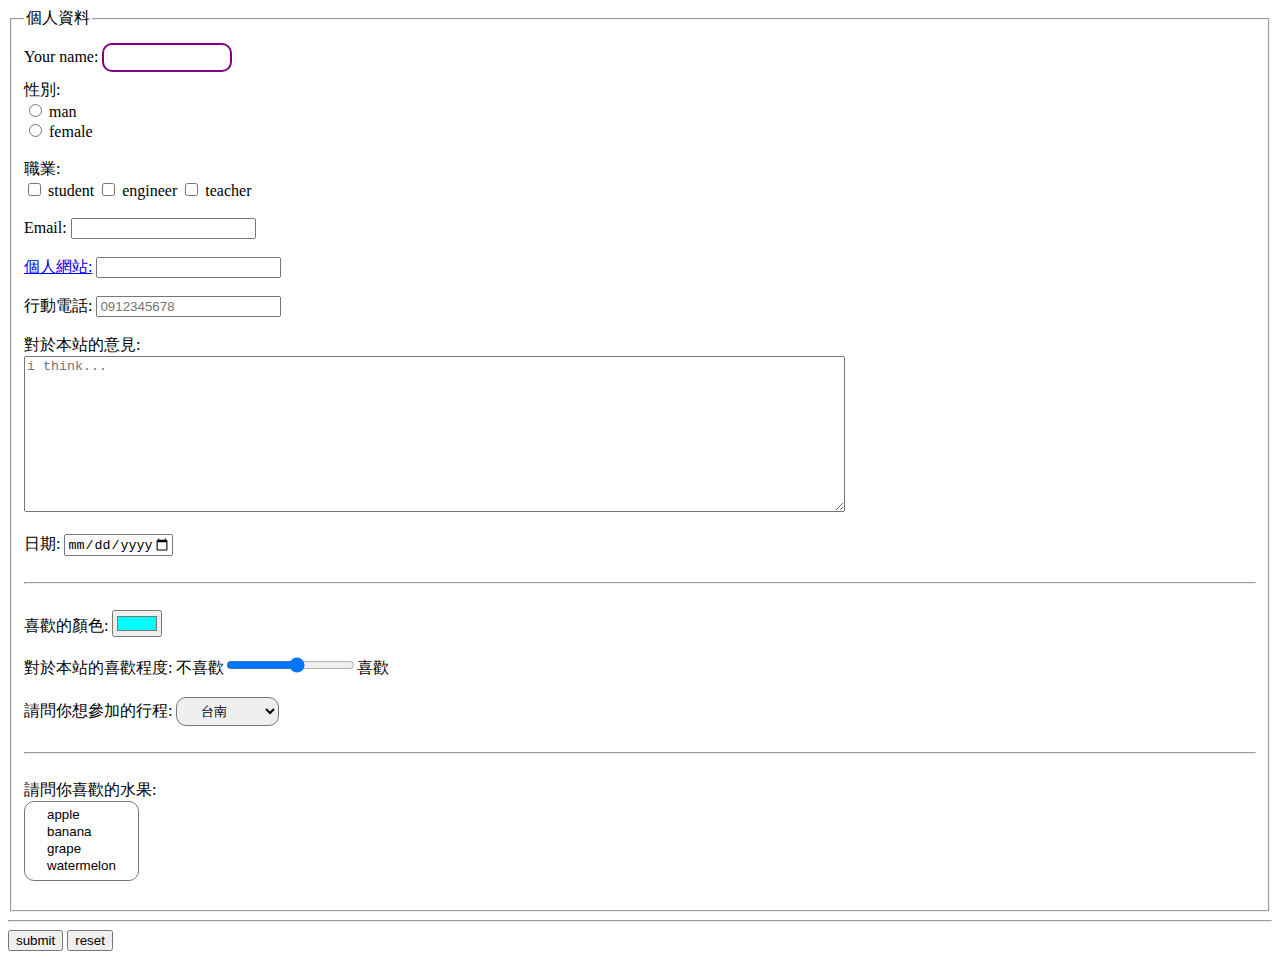
<file: w04,05 -實驗/form.html>
<!DOCTYPE html>
<html lang="en">
<head>
    <meta charset="UTF-8">
    <meta http-equiv="X-UA-Compatible" content="IE=edge">
    <meta name="viewport" content="width=device-width, initial-scale=1.0">
    <title>Document</title>
    <link rel="stylesheet" href="./form.css">
</head>

<body>
    <form action="http://httpbin.org/get" target="_blank" autocomplete="on" id="p1">
        <fieldset>
            <legend>個人資料</legend>
                <label for="fname">Your name:</label>
                    <input type="text" name="fname" maxlength="15"><br>
                <!--單選(radio)-->
                <label for="gender">性別:</label><br>
                <input type="radio" id="man" name="gender" value="man">
                    <label for="man">man</label><br>
                <input type="radio" id="female" name="gender" value="female">
                    <label for="female">female</label><br><br>
                <!--複選(checkbox)-->
                <label for="Profession">職業:</label><br>
                <input type="checkbox" id="student" name="Profession" value="student">
                    <label for="student">student</label>
                <input type="checkbox" id="engineer" name="Profession" value="engineer">
                    <label for="engineer">engineer</label>
                <input type="checkbox" id="teacher" name="Profession" value="teacher">
                    <label for="teacher">teacher</label><br><br>
                <!--email-->
                <label for="email">Email:</label>
                    <input type="email" name="email" id="email"><br><br>

                <label for="web"><a href="http://127.0.0.1:5500/test.html">個人網站:</a></label>
                    <input type="url" id="web" name="web" ><br><br>
                <!--電話(tel)-->
                <label for="phone">行動電話:</label>
                    <input type="tel" name="phone" id="phone" placeholder="0912345678" pattern="[0]{1}[9]{1}[0-9]{8}"><br><br>
                 <!--textarea-->
                <label for="textarea">對於本站的意見:</label><br>
                    <textarea name="textarea" id="textarea" cols="100" rows="10" placeholder="i think..."></textarea><br><br>
                <!--日期(date)-->
                <label for="birthday">日期:</label>
                    <input type="date" name="birthday" id="birthday" min="2000-01-01" max="2022-12-31"><br><br>
                
                <hr><br>

                <!--顏色(color)-->
                <label for="color">喜歡的顏色:</label>
                    <input type="color" id="color" name="color" value="#00ffff"><br><br>
                <!--range-->
                <label for="range">對於本站的喜歡程度:</label>
                    不喜歡<input type="range" name="range" id="range" min="1" max="10">喜歡 <br><br>
                <!--select-->
                <label for="travel">請問你想參加的行程:</label>
                    <select name="travel" id="travel">
                        <optgroup label="國內">
                            <option value="travel1">台南</option>
                            <option value="travel2">台中</option>
                            <option value="travel3">高雄</option>
                            <option value="travel4">花蓮</option>
                        </optgroup>
                        <optgroup label="國外">
                            <option value="travel4">日本</option>
                            <option value="travel5">中國</option>
                            <option value="travel6">韓國</option>
                        </optgroup>
                    </select><br><br>

                <hr><br>

                <label for="fruit">請問你喜歡的水果:</label><br>
                    <select name="fruit" id="fruit" size="4" multiple>                   
                        <option value="fruit1">apple</option>
                        <option value="fruit2">banana</option>
                        <option value="fruit3">grape</option>
                        <option value="fruit4">watermelon</option>
                    </select><br><br>
  
        </fieldset>
        
        <hr>

        <!--submit-->
        <input type="submit" value="submit">
        <!--reset-->
        <input type="reset" value="reset">
        
 
    </form>
</body>
</html>
</file>
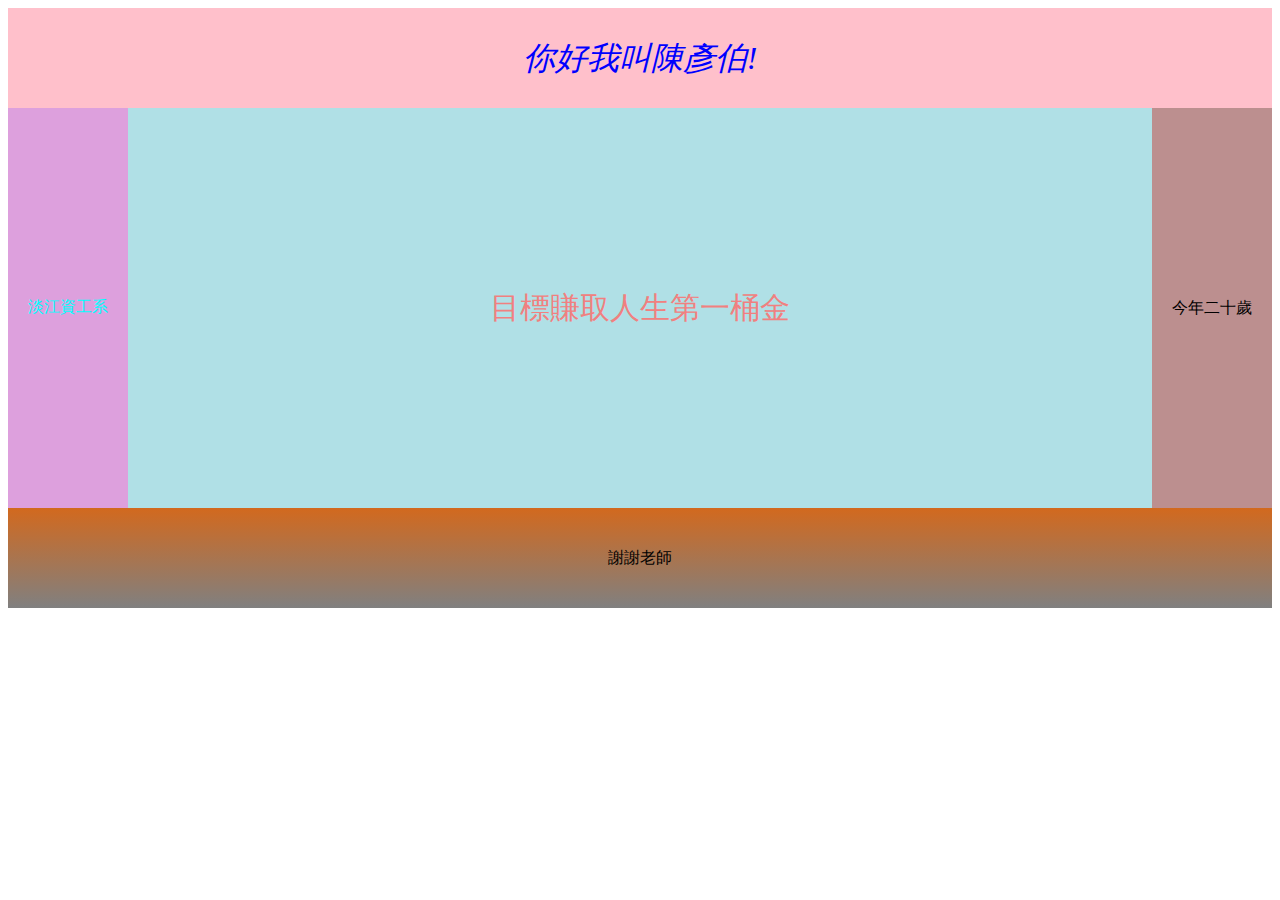
<file: w07-實驗/div.html>
<!DOCTYPE html>
<html lang="en">
<head>
    <meta charset="UTF-8">
    <meta http-equiv="X-UA-Compatible" content="IE=edge">
    <meta name="viewport" content="width=device-width, initial-scale=1.0">
    <link rel="stylesheet" href="./div.css">
    <title>Document</title>
</head>
<body>

    <div>
        <header>
            你好我叫陳彥伯! 
        </header>
        <div class="div1">
            淡江資工系
        </div>
        <div class="div3">
            今年二十歲
        </div>
        <div class="div2">
            目標賺取人生第一桶金 
        </div>
        <footer>
            謝謝老師
        </footer>
    </div>        
    
    
</body>
</html>
</file>
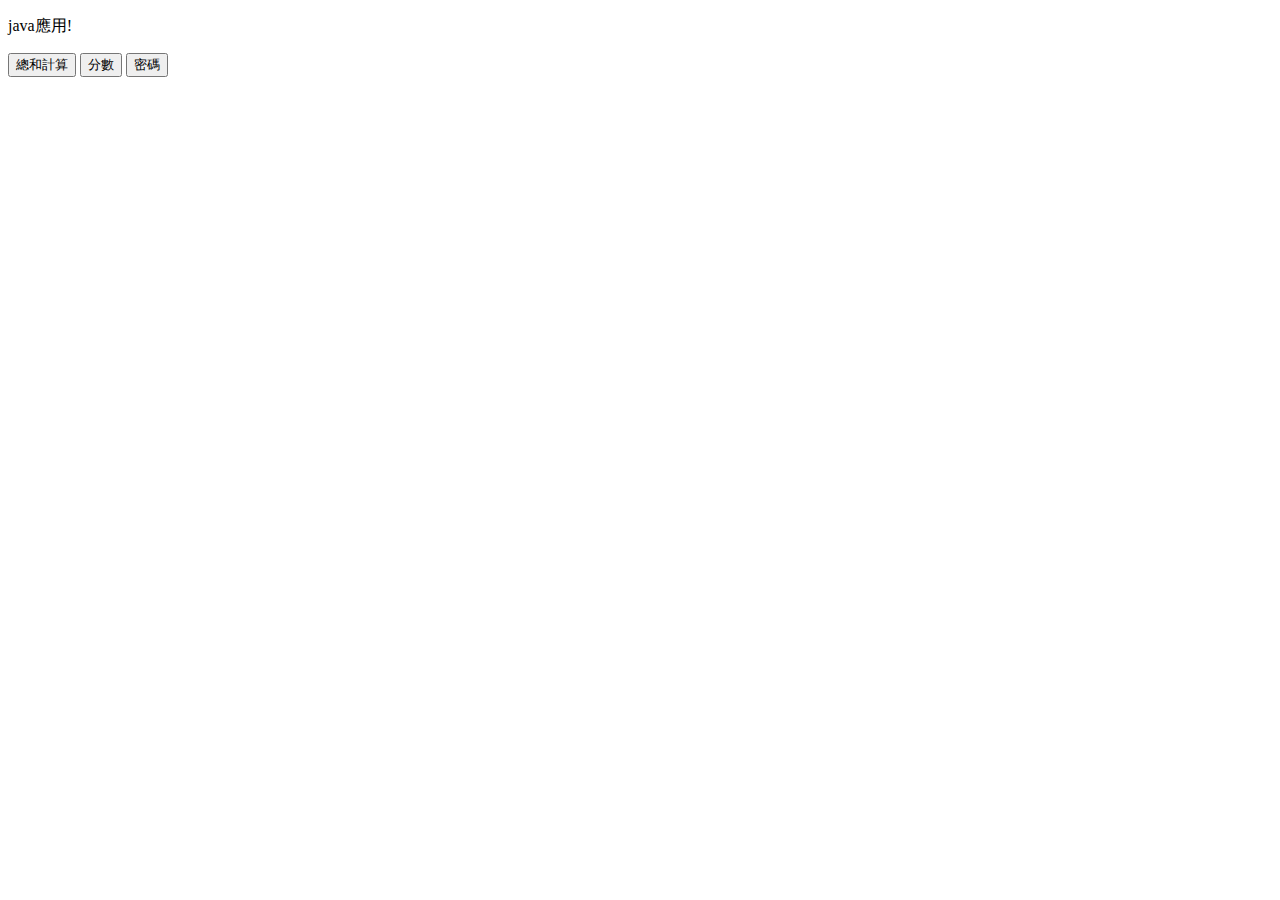
<file: w12 -實驗/java.html>
<!DOCTYPE html>
<html lang="en">
<head>
    <meta charset="UTF-8">
    <meta http-equiv="X-UA-Compatible" content="IE=edge">
    <meta name="viewport" content="width=device-width, initial-scale=1.0">
    <title>Document</title>
</head>
<body>
    <p>java應用!</p>
    <input type="button"  value="總和計算" onclick="javascript:total();">
    <input type="button"  value="分數" onclick="javascript:score();">
    <input type="button"  value="密碼" onclick="javascript:password();">

    <script src="./java.js"></script>
</body>
</html>
</file>
<file: w04,05 -實驗/form.css>
input[type="text"] {
  /*不能空格*/
  width: 130px;
  padding: 5px 20px;
  margin: 8px 0;
  box-sizing: border-box;
  border: 2px solid purple;
  border-radius: 10px;
  outline: none;

  transition: width 0.4s ease-in-out;
}

input[type="text"]:focus {
  width: 250px;
  border: 3px solid black;
  background-color: lightblue;
}

select {
  padding: 5px 20px;
  border-radius: 10px;
  outline: none;
}

input[type="textarea"] {
  height: 40%;
  width: 40%;
}
</file>
<file: w07-實驗/div.css>
header {
    background-color: pink;
    line-height:100px;
    text-align: center;
    color:blue;
    font-size: 2rem;
    font-style: italic;
}

.div1 {
    background-color: plum;
    float: left;
    line-height:400px;
    width: 120px;
    text-align: center;
    color:cyan;
    font-size: 1rem;
    font-family:Courier;
}
.div2 {
    background-color:powderblue;
    line-height:400px;
    text-align: center;
    color:lightcoral;
    font-size: 30px;
}
.div3 {
    background-color: rosybrown;
    float: right;
    line-height:400px;
    width: 120px;
    text-align: center;
}
footer {
    background: linear-gradient(to top,gray,chocolate);
    line-height:100px;
    text-align: center;
}
</file>
